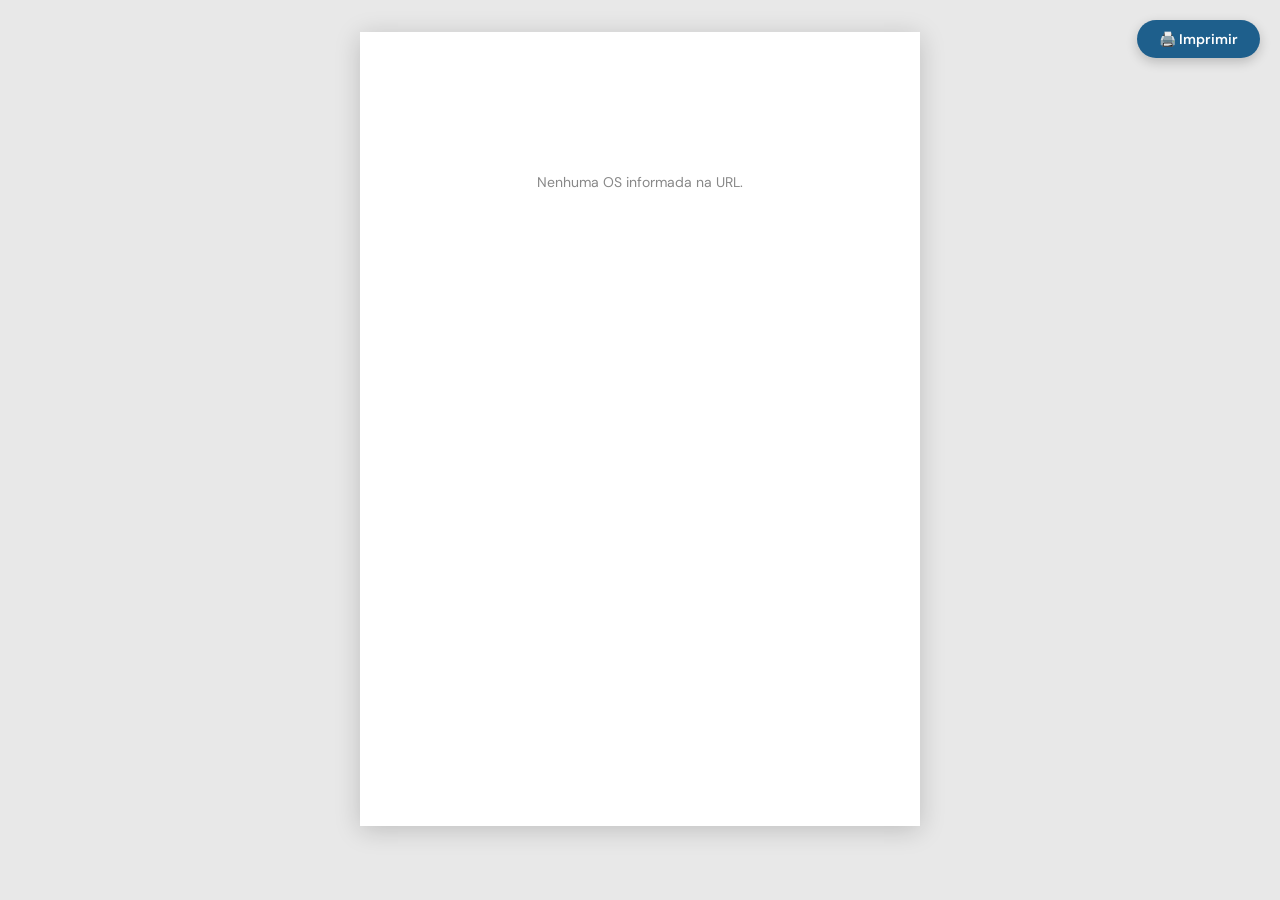
<file: imprimir-os.html>
<!DOCTYPE html>
<html lang="pt-BR">
<head>
  <meta charset="UTF-8"/>
  <meta name="viewport" content="width=device-width, initial-scale=1.0"/>
  <title>Imprimir OS</title>
  <link href="https://fonts.googleapis.com/css2?family=DM+Sans:wght@400;500;600;700&display=swap" rel="stylesheet"/>
  <link rel="stylesheet" href="imprimir-os.css"/>
</head>
<body>

<button class="btn-print" onclick="window.print()">🖨️ Imprimir</button>

<div class="folha" id="folha">
  <div class="loading" id="loading">Carregando OS...</div>
</div>

<script src="imprimir-os.js"></script>
</body>
</html>
</file>
<file: imprimir-os.css>
* { box-sizing: border-box; margin: 0; padding: 0; }

body {
  font-family: 'DM Sans', Arial, sans-serif;
  background: #e8e8e8;
  display: flex;
  justify-content: center;
  padding: 32px 16px;
}

/* ── BOTÃO IMPRIMIR (some na impressão) ── */
.btn-print {
  position: fixed;
  top: 20px; right: 20px;
  padding: 10px 22px;
  background: #1e5f8c;
  color: #fff;
  border: none;
  border-radius: 50px;
  font-size: 14px;
  font-weight: 600;
  font-family: 'DM Sans', sans-serif;
  cursor: pointer;
  z-index: 100;
  box-shadow: 0 4px 12px rgba(0,0,0,.2);
}
.btn-print:hover { background: #174e75; }

/* ── FOLHA A5 ── */
.folha {
  background: #fff;
  width: 148mm;
  min-height: 210mm;
  padding: 0;
  box-shadow: 0 4px 24px rgba(0,0,0,.18);
  display: flex;
  flex-direction: column;
  position: relative;
}

/* ── CABEÇALHO ── */
.cab {
  background: #c8daea;
  padding: 16px 20px 12px;
  display: flex;
  align-items: flex-start;
  justify-content: space-between;
  gap: 12px;
}

.cab-titulo {
  font-size: 20px;
  font-weight: 700;
  color: #1e5f8c;
  line-height: 1.15;
}

.cab-logo {
  display: flex;
  align-items: center;
  gap: 8px;
  flex-shrink: 0;
}

.cab-logo img {
  height: 40px;
  width: auto;
}

.cab-logo-texto {
  font-size: 12px;
  font-weight: 700;
  color: #1e5f8c;
  line-height: 1.3;
}

/* ── LINHA OS + QR ── */
.info-topo {
  padding: 10px 20px;
  display: flex;
  align-items: flex-start;
  justify-content: space-between;
  gap: 12px;
  border-bottom: 1px solid #dce8f0;
}

.info-topo-esq { display: flex; flex-direction: column; gap: 6px; }

.tag {
  background: #dce8f5;
  border-radius: 6px;
  padding: 5px 12px;
  font-size: 11px;
  color: #1e5f8c;
  display: inline-flex;
  align-items: center;
  gap: 6px;
}

.tag strong { font-weight: 700; color: #0a2e47; font-size: 12px; }

/* ── QR CODE — centralizado ── */
.qr-wrap {
  display: flex;
  flex-direction: column;
  align-items: center;
  flex-shrink: 0;
}

.qr-wrap img {
  width: 56px;
  height: 56px;
  display: block;
}

.qr-wrap small {
  font-size: 8px;
  color: #999;
  display: block;
  margin-top: 2px;
  text-align: center;
  width: 56px;
}

/* ── SEÇÃO ── */
.secao { padding: 10px 20px; border-bottom: 1px solid #dce8f0; }

.secao-titulo {
  font-size: 12px;
  font-weight: 700;
  color: #1e5f8c;
  margin-bottom: 8px;
}

.linha-dado {
  display: flex;
  gap: 6px;
  font-size: 11px;
  color: #444;
  margin-bottom: 5px;
  align-items: baseline;
  flex-wrap: wrap;
}

.linha-dado .label { color: #777; flex-shrink: 0; }
.linha-dado strong { color: #0a2e47; font-weight: 700; }

.linha-dupla {
  display: grid;
  grid-template-columns: 1fr 1fr;
  gap: 6px;
}

.area-texto {
  font-size: 11px;
  color: #444;
  min-height: 28px;
  margin-top: 2px;
  line-height: 1.5;
}

.area-vazia {
  min-height: 32px;
  border-bottom: 1px dashed #ccc;
  margin-top: 4px;
  margin-bottom: 4px;
}

/* ── TABELA PEÇAS ── */
.tabela-pecas {
  width: 100%;
  border-collapse: collapse;
  font-size: 11px;
  margin-top: 6px;
}

.tabela-pecas th {
  color: #1e5f8c;
  font-weight: 700;
  padding: 4px 0;
  border-bottom: 1px solid #c8daea;
  text-align: left;
}

.tabela-pecas th:last-child,
.tabela-pecas td:last-child { text-align: right; }

.tabela-pecas td {
  padding: 4px 0;
  color: #333;
  border-bottom: 1px solid #f0f0f0;
}

.tabela-vazia td {
  color: #bbb;
  font-style: italic;
  padding: 8px 0;
}

.total-row {
  display: flex;
  justify-content: flex-end;
  margin-top: 8px;
  font-size: 12px;
  font-weight: 700;
  color: #0a2e47;
}

/* ── RODAPÉ ── */
.rodape {
  margin-top: auto;
  background: #c8daea;
  padding: 8px 20px;
  text-align: center;
  font-size: 9px;
  color: #4a6e88;
}

/* ── LOADING ── */
.loading {
  display: flex;
  align-items: center;
  justify-content: center;
  min-height: 300px;
  font-size: 14px;
  color: #888;
}

/* ── PRINT ── */
@media print {
  body { background: none; padding: 0; }
  .btn-print { display: none; }
  .folha {
    box-shadow: none;
    width: 148mm;
    min-height: 210mm;
  }
  @page { size: A5 portrait; margin: 0; }
}
</file>
